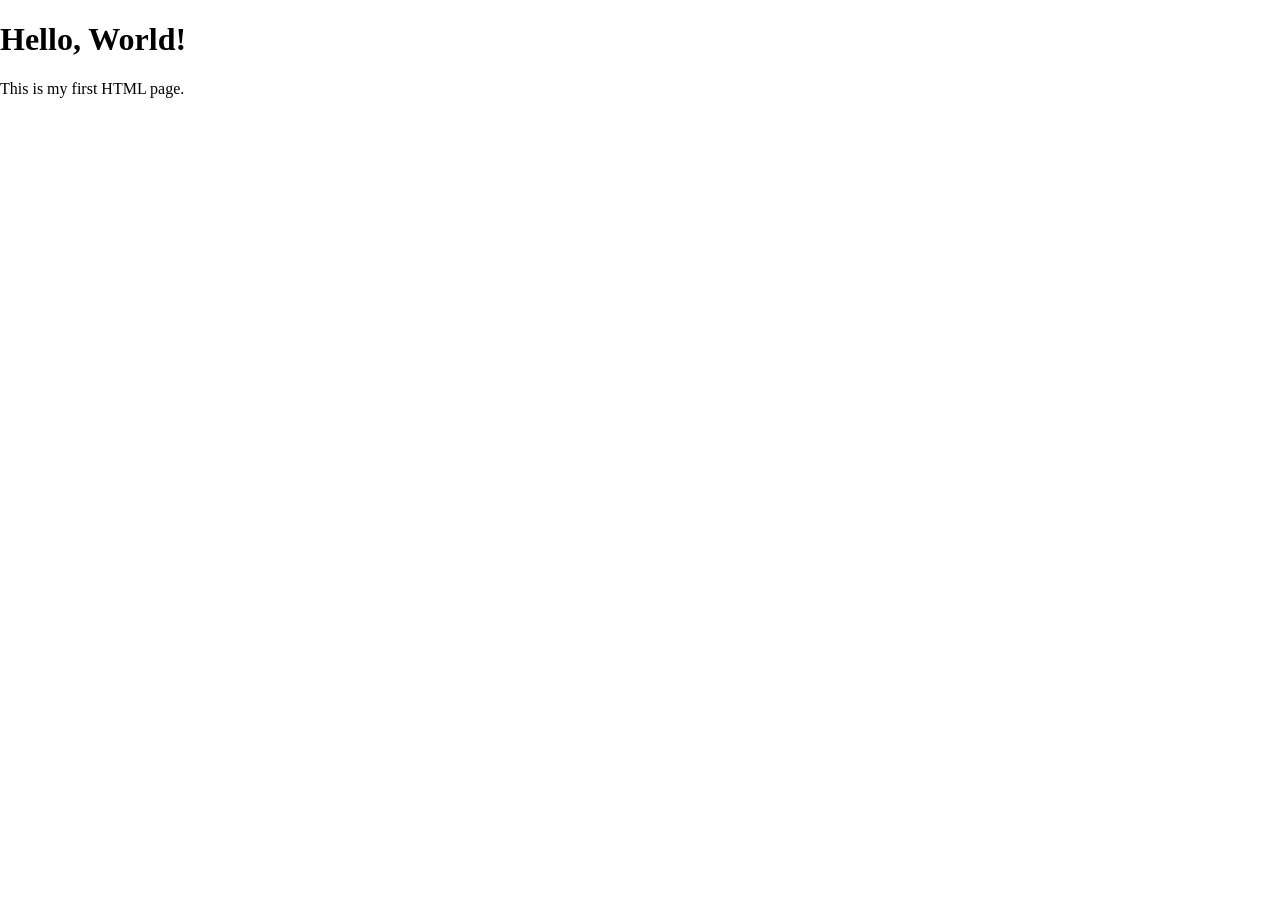
<file: index.html>
<!DOCTYPE html>
<html lang="en">
<head>
    <!-- <meta charset="UTF-8">
    <meta name="viewport" content="width=device-width, initial-scale=1.0"> -->
    <title>My First Web Page</title>
    <link rel="stylesheet" href="style.css">
</head>
<body>
    <h1>Hello, World!</h1>
    <p>This is my first HTML page.</p>
    
</body>
</html>
</file>
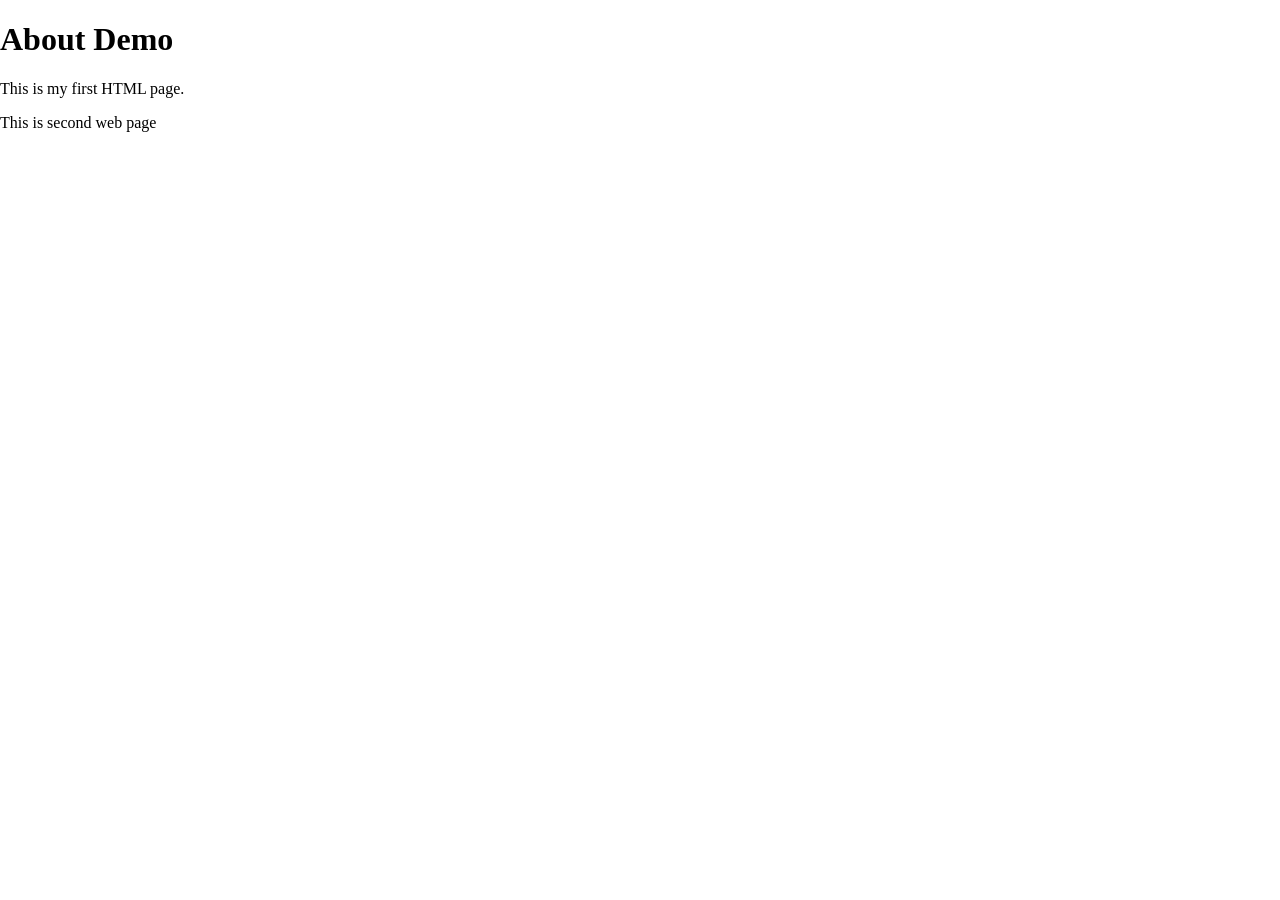
<file: about.html>
<!DOCTYPE html>
<html lang="en">
<head>
    <!-- <meta charset="UTF-8">
    <meta name="viewport" content="width=device-width, initial-scale=1.0"> -->
    <title>About Demo</title>
    <link rel="stylesheet" href="style.css">
</head>
<body>
    <h1>About Demo</h1>
    <p>This is my first HTML page.</p>
    <p>This is second web page</p>
</body>
</html>
</file>
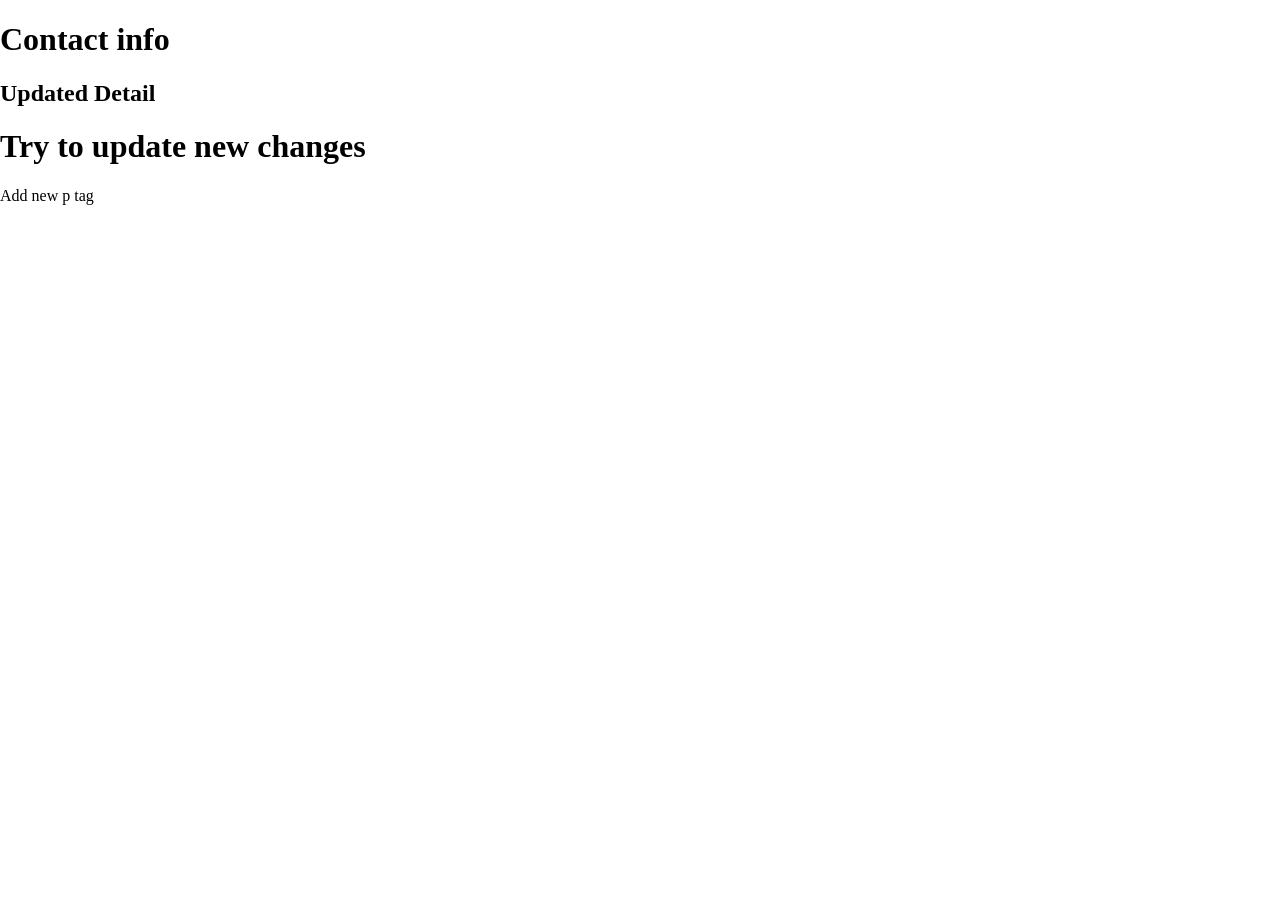
<file: contact.html>
<!DOCTYPE html>
<html lang="en">
<head>
    <!-- <meta charset="UTF-8">
    <meta name="viewport" content="width=device-width, initial-scale=1.0"> -->
    <title>Contact info</title>
    <link rel="stylesheet" href="style.css">
</head>
<body>
    <h1>Contact info</h1>
    <h2>Updated Detail</h2>
    <h1>Try to update new changes</h1>
    <p>Add new p tag</p>
</body>
</html>
</file>
<file: style.css>
body
{
    margin:0;

}
</file>
